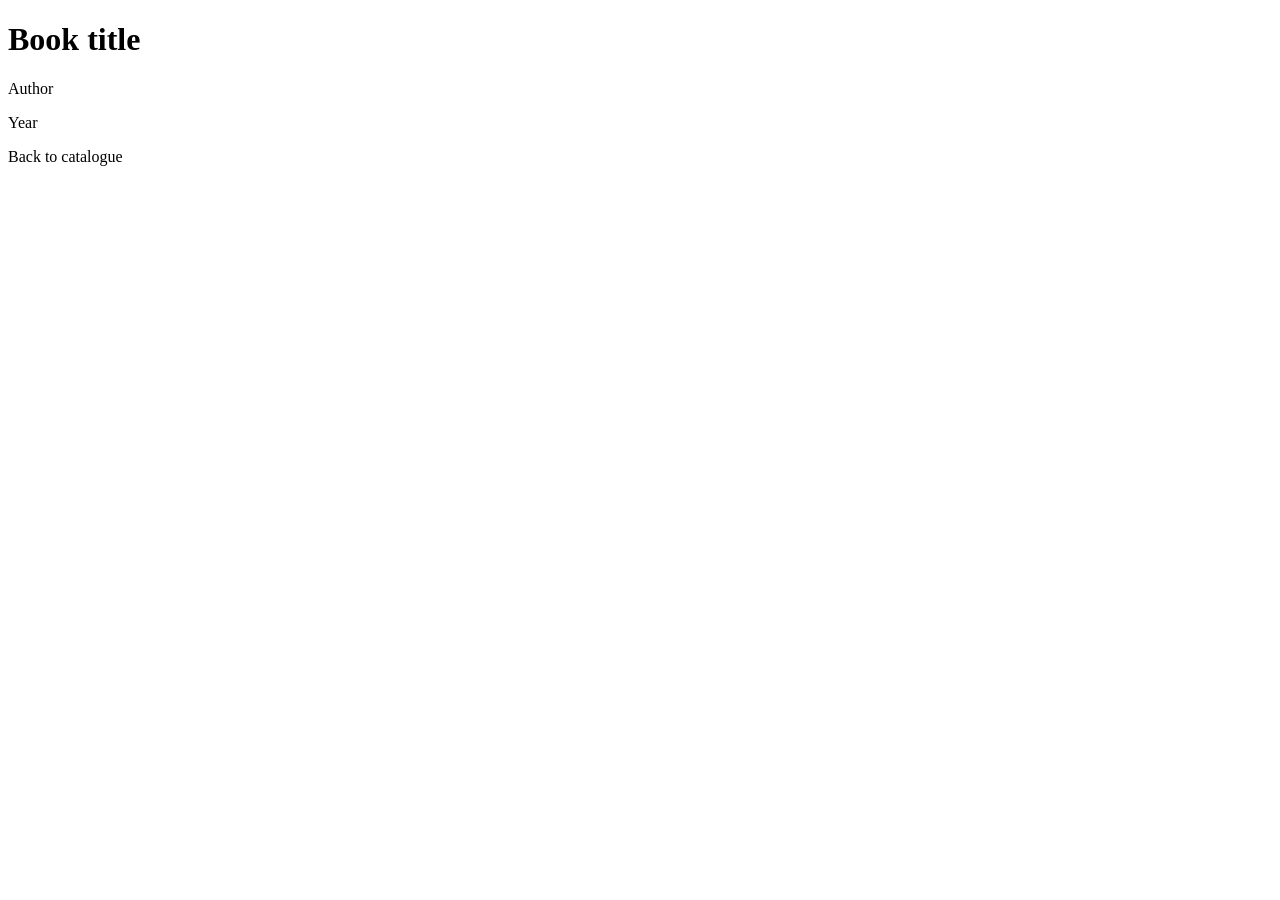
<file: src/main/resources/templates/books/details.html>
<!DOCTYPE html>
<html xmlns:th="http://www.thymeleaf.org">
<head>
    <meta charset="UTF-8">
    <title th:text="${book.title}">Book details</title>
    <link rel="stylesheet" th:href="@{/css/app.css}">
</head>
<body>
<h1 th:text="${book.title}">Book title</h1>
<p th:text="${book.author}">Author</p>
<p th:text="${book.year}">Year</p>
<a th:href="@{/books}">Back to catalogue</a>
</body>
</html>
</file>
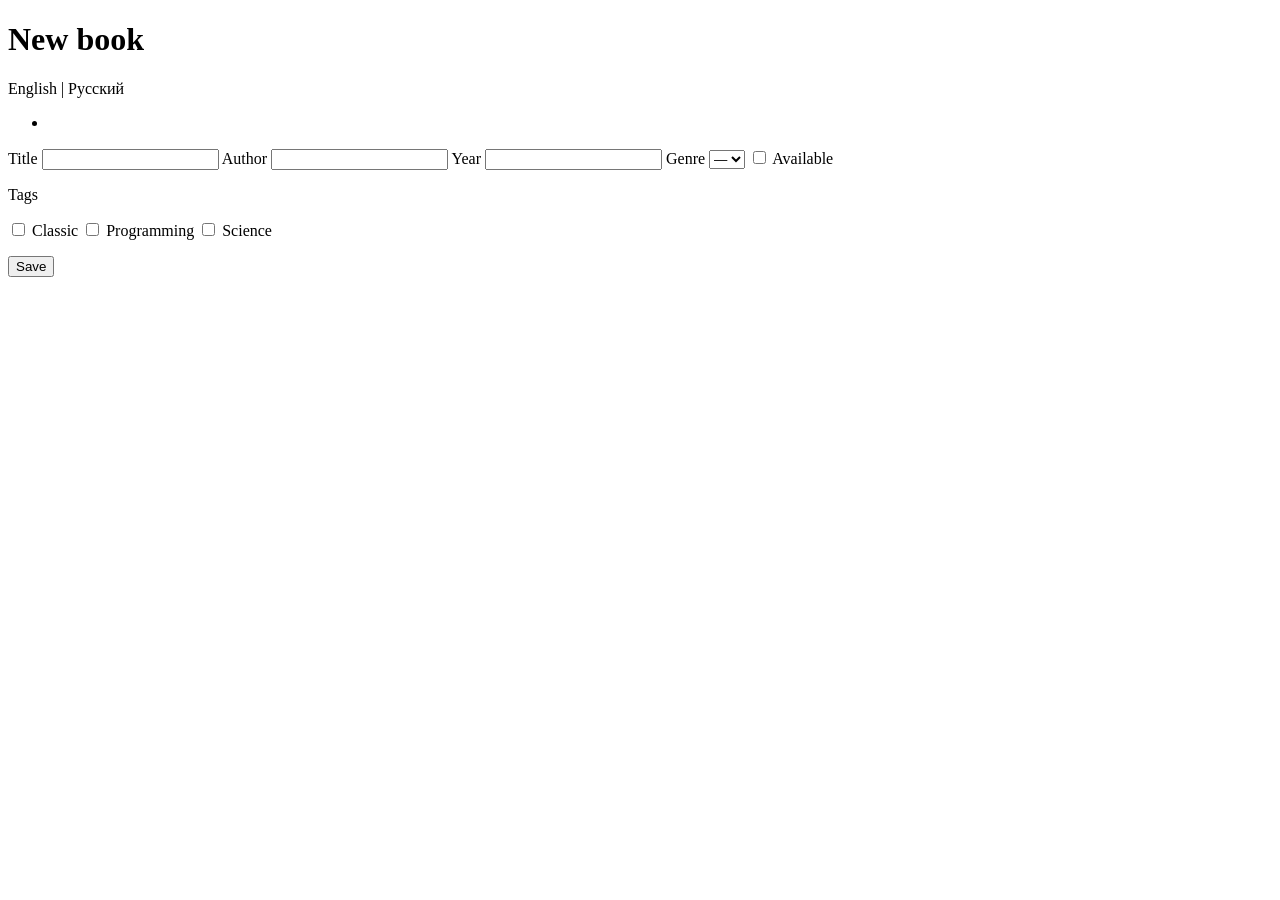
<file: src/main/resources/templates/books/form.html>
<!DOCTYPE html>
<html xmlns:th="http://www.thymeleaf.org">
<head>
    <meta charset="UTF-8">
    <title th:text="#{book.new}">New book</title>
    <link rel="stylesheet" th:href="@{/css/app.css}">
</head>
<body>
<h1 th:text="#{book.new}">New book</h1>

<div>
    <a th:href="@{/books/new(lang='en')}" th:text="'English'">English</a>
    |
    <a th:href="@{/books/new(lang='ru')}" th:text="'Русский'">Русский</a>
</div>


<form th:action="@{/books(lang=${lang})}" th:object="${form}" method="post">

    <div class="alert" th:if="${#fields.hasAnyErrors()}">
        <ul>
            <li th:each="e : ${#fields.allErrors()}" th:text="${e}"></li>
        </ul>
    </div>

    <label th:text="#{book.title}">Title</label>
    <input type="text" th:field="*{title}" th:errorclass="is-invalid">
    <span class="error" th:if="${#fields.hasErrors('title')}"
          th:errors="*{title}"></span>

    <label th:text="#{book.author}">Author</label>
    <input type="text" th:field="*{author}" th:errorclass="is-invalid">
    <span class="error" th:if="${#fields.hasErrors('author')}"
          th:errors="*{author}"></span>

    <label th:text="#{book.year}">Year</label>
    <input type="number" th:field="*{year}" th:errorclass="is-invalid">
    <span class="error" th:if="${#fields.hasErrors('year')}"
          th:errors="*{year}"></span>

    <label th:text="#{book.genre}">Genre</label>
    <select th:field="*{genre}" th:errorclass="is-invalid">
        <option value="">—</option>
        <option th:each="g : ${genres}"
                th:value="${g}" th:text="${g}"></option>
    </select>
    <span class="error" th:if="${#fields.hasErrors('genre')}"
          th:errors="*{genre}"></span>

    <label>
        <input type="checkbox" th:field="*{available}">
        Available
    </label>


    <div>
        <p>Tags</p>

        <label>
            <input type="checkbox" name="tags" value="Classic">
            Classic
        </label>

        <label>
            <input type="checkbox" name="tags" value="Programming">
            Programming
        </label>

        <label>
            <input type="checkbox" name="tags" value="Science">
            Science
        </label>

        <p th:if="${#fields.hasErrors('tags')}"
           th:errors="*{tags}"></p>
    </div>

    <button type="submit" th:text="#{form.submit}">Save</button>
</form>
</body>
</html>
</file>
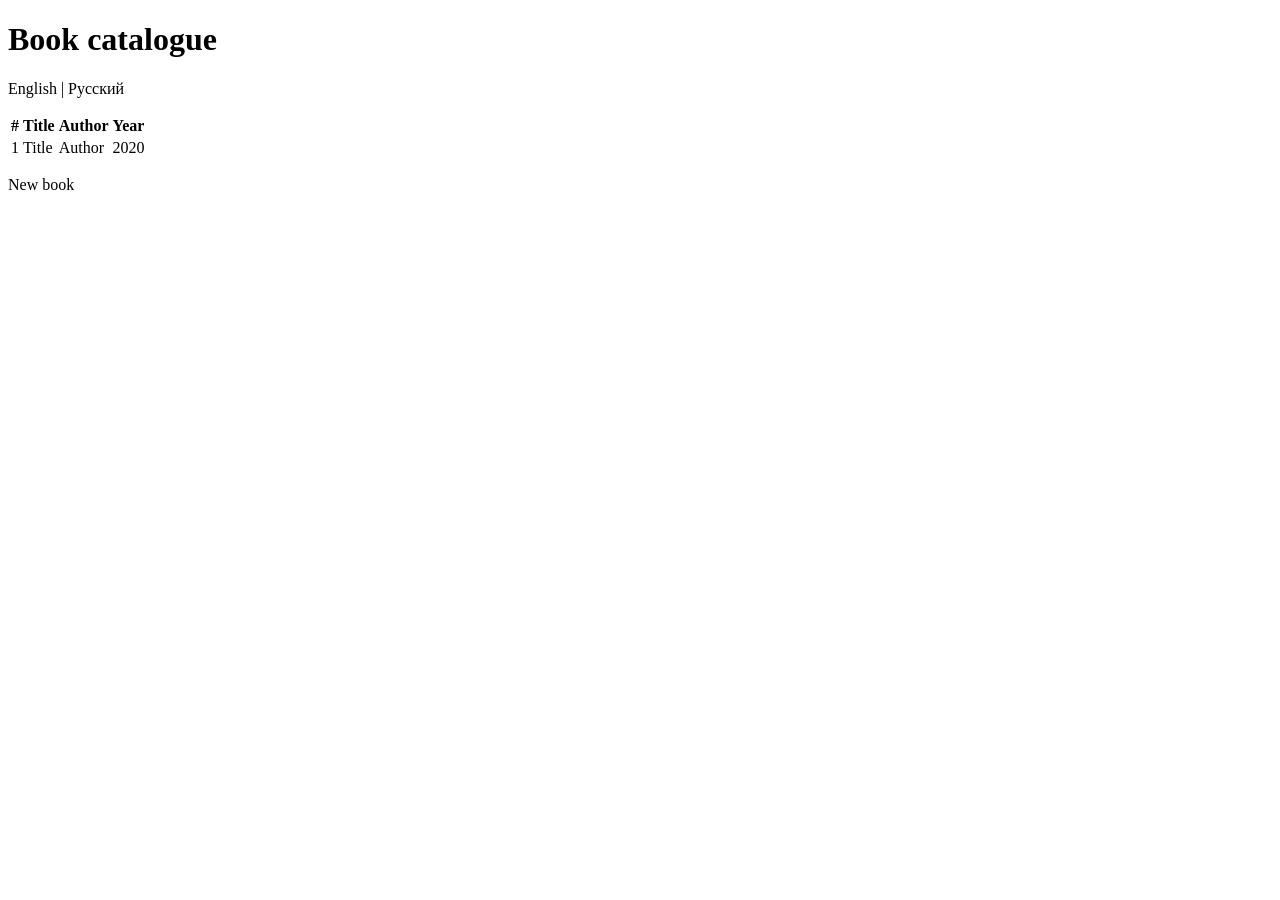
<file: src/main/resources/templates/books/list.html>
<!DOCTYPE html>
<html xmlns:th="http://www.thymeleaf.org">
<head>
    <meta charset="UTF-8">
    <title th:text="#{book.list}">Book catalogue</title>
    <link rel="stylesheet" th:href="@{/css/app.css}">
</head>
<body>

<h1 th:text="#{book.list}">Book catalogue</h1>

<p th:if="${message}" class="flash" th:text="${message}"></p>

<p>
    <a th:href="@{/books(lang='en')}">English</a>
    |
    <a th:href="@{/books(lang='ru')}">Русский</a>
</p>

<table>
    <tr>
        <th>#</th>
        <th th:text="#{book.title}">Title</th>
        <th th:text="#{book.author}">Author</th>
        <th th:text="#{book.year}">Year</th>
    </tr>

    <tr th:each="book : ${books}">
        <td th:text="${book.id}">1</td>
        <td th:text="${book.title}">Title</td>
        <td th:text="${book.author}">Author</td>
        <td th:text="${book.year}">2020</td>
    </tr>
</table>

<p>
    <a th:href="@{/books/new(lang=${param.lang})}"
       th:text="#{book.new}">New book</a>
</p>

</body>
</html>
</file>
